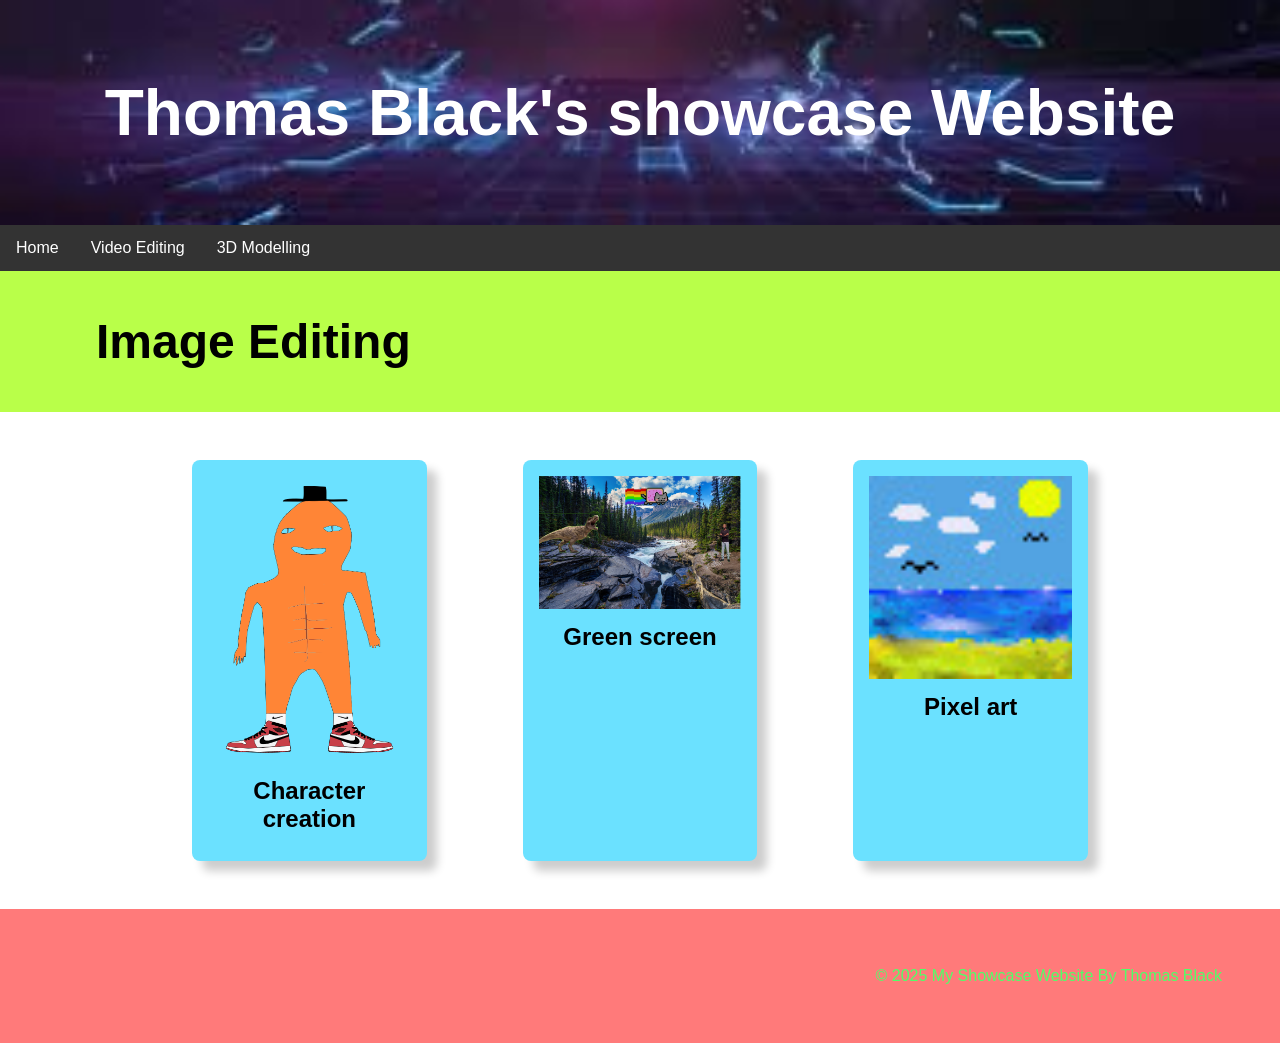
<file: index.html>
<!DOCTYPE html>
<html lang="en">

<head>
    <meta charset="UTF-8">
    <meta name="viewport" content="width=device-width, initial-scale=1.0">
    <link rel="stylesheet" href="style.css">
    <title>Thomas Black's Website</title>
</head>
<!-- This is the main body of the website- ALL your content goes AFTER the <body> tag and before the </body> tag -->
<body>

    <!-- The Hero Section -------------------------------------------------------------------------------------- -->
    <section class="hero">
        <div class="hero-text">Thomas Black's showcase Website</div>
    </section>
<ul>
  <li><a href="index.html">Home</a></li>
  <li><a href="Video_editing.html">Video Editing</a></li>
  <li><a href="3d-modelling.html">3D Modelling</a></li>
</ul>
<!-- Topic one ------------------------------------------------------------------------------------------------- -->
    <!-- The First Topic Section -->
    <section class="topic">
        <!-- the topic title a big bar with text in it -->
        <div class="topic-title">
            <h1>Image Editing</h1>
        </div>
        <!-- now a three column grid of images -->
        <div class="topic-content">
            <!-- one "card" which includes an image with a text below it -->
            <div class="topic-card">
                <img src="images/donaldfinal.png" alt="Donald photo">
                <h2 class="topic-card-text">Character creation</h2>
            </div>
            <div class="topic-card">
                <img src="images/green-screen-3-.png" alt="green screen">
                <h2 class="topic-card-text">Green screen</h2>
            </div>
            <div class="topic-card">
                <img src="images/pixel-art.jpg" alt="pixel art">
                <h2 class="topic-card-text">Pixel art</h2>
            </div>
        </div>
    </section>
<!-- End of topic one------------------------------------------------------------------------------------------ -->

<!-- Copy and paste the section from above to make your next section -->



    <!-- A Simple Website Footer ------------------------------------------------------------------------------ -->
    <footer class="footer">
        <p>&copy; 2025 My Showcase Website By Thomas Black</p>
    </footer>

<!-- The end of the whole page- no more content after this! -->
</body>
</html>
</file>
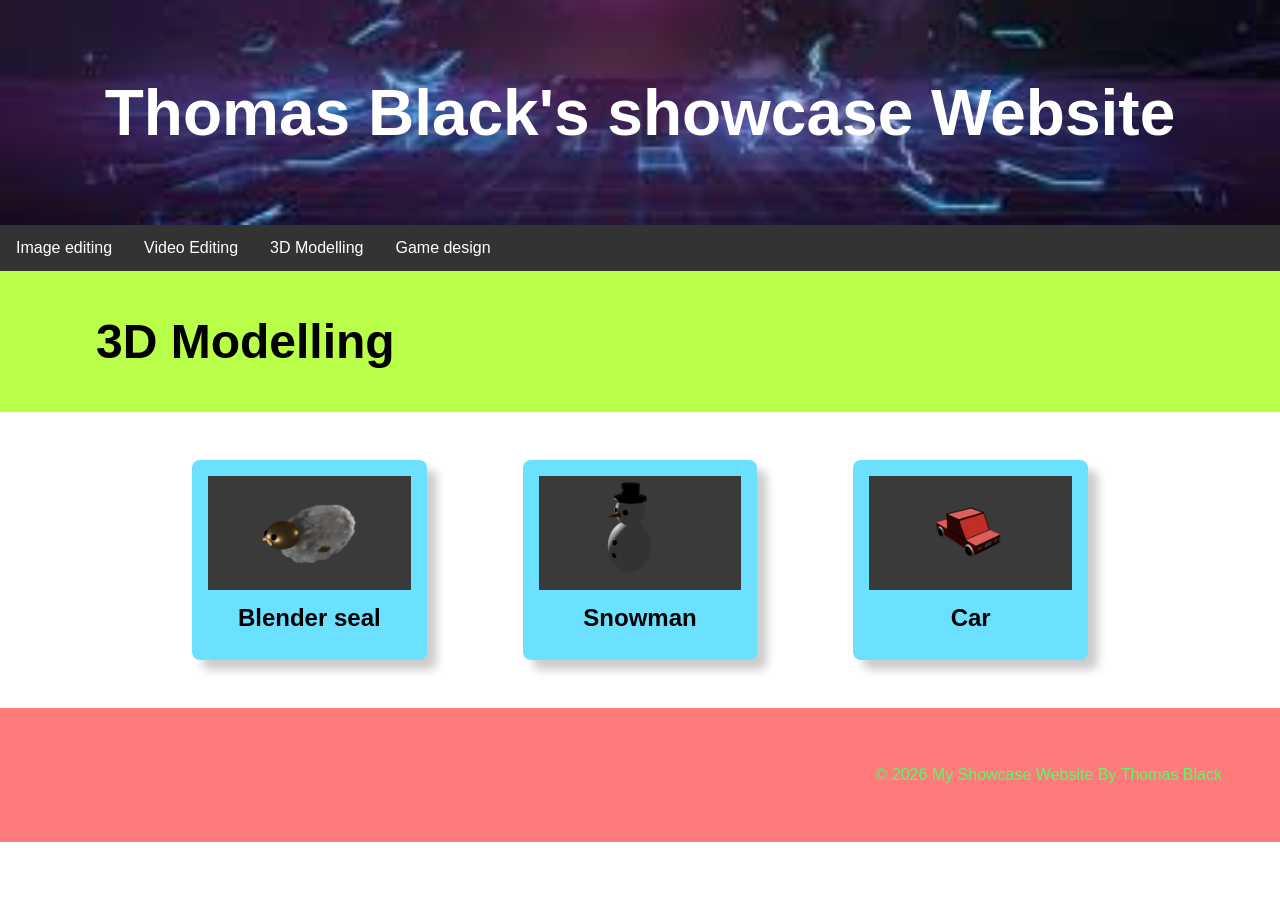
<file: 3d-modelling.html>
<!DOCTYPE html>
<html lang="en">

<head>
    <meta charset="UTF-8">
    <meta name="viewport" content="width=device-width, initial-scale=1.0">
    <link rel="stylesheet" href="style.css">
    <title>Thomas Black's Website</title>
</head>
<body>

    <!-- The Hero Section -------------------------------------------------------------------------------------- -->
    <section class="hero">
        <div class="hero-text">Thomas Black's showcase Website</div>
    </section>
  <ul>
  <li><a href="index.html">Image editing</a></li>
  <li><a href="Video_editing.html">Video Editing</a></li>
  <li><a href="3d-modelling.html">3D Modelling</a></li>
  <li><a href="Game-design.html">Game design</a></li>
</ul>

     <!-- Topic one ------------------------------------------------------------------------------------------------- -->
    <!-- The First Topic Section -->
    <section class="topic">
        <!-- the topic title a big bar with text in it -->
        <div class="topic-title">
            <h1>3D Modelling</h1>
        </div>
        <!-- now a three column grid of images -->
        <div class="topic-content">
            <!-- one "card" which includes an image with a text below it -->
            <div class="topic-card">
                <img src="images/BlenderSlipprySeal.png" alt="Seal-image">
                <h2 class="topic-card-text">Blender seal</h2>
            </div>
            <div class="topic-card">
                <img src="images/BlenderSnowman.png" alt="Blender-Snowman">
                <h2 class="topic-card-text">Snowman</h2>
            </div>
            <div class="topic-card">
                <img src="images/car.png" alt="Blender-car">
                <h2 class="topic-card-text">Car</h2>
            </div>
        </div>
    </section>
<!-- End of topic one------------------------------------------------------------------------------------------ -->

<!-- Copy and paste the section from above to make your next section -->



    <!-- A Simple Website Footer ------------------------------------------------------------------------------ -->
    <footer class="footer">
        <p>&copy; 2026 My Showcase Website By Thomas Black</p>
    </footer>

<!-- The end of the whole page- no more content after this! -->
</body>
</html>
</file>
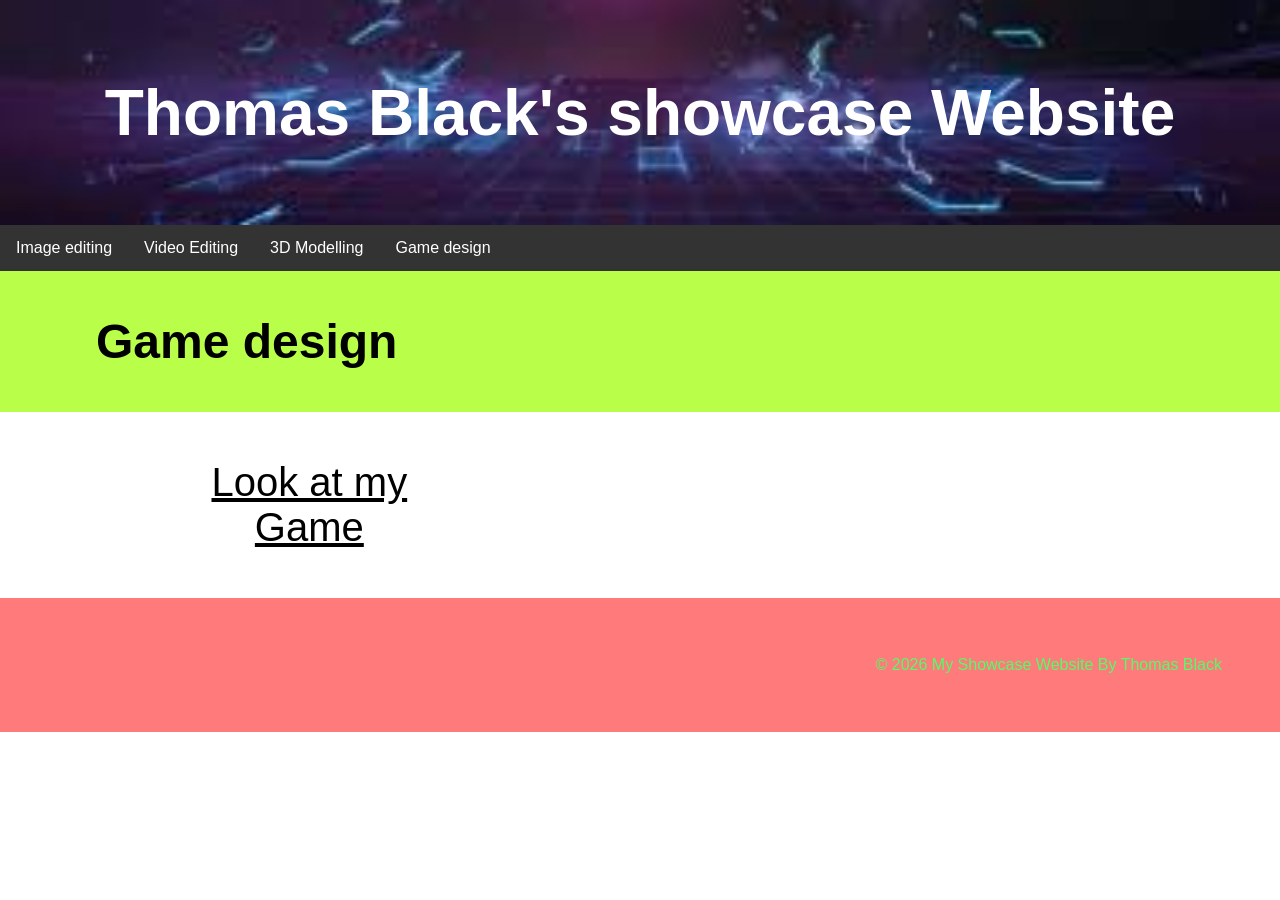
<file: Game-design.html>
<!DOCTYPE html>
<html lang="en">

<head>
    <meta charset="UTF-8">
    <meta name="viewport" content="width=device-width, initial-scale=1.0">
    <link rel="stylesheet" href="style.css">
    <title>Thomas Black's Website</title>
</head>
<body>

    <!-- The Hero Section -------------------------------------------------------------------------------------- -->
    <section class="hero">
        <div class="hero-text">Thomas Black's showcase Website</div>
    </section>
  <ul>
  <li><a href="index.html">Image editing</a></li>
  <li><a href="Video_editing.html">Video Editing</a></li>
  <li><a href="3d-modelling.html">3D Modelling</a></li>
  <li><a href="Game-design.html">Game design</a></li>
</ul>

     <!-- Topic one ------------------------------------------------------------------------------------------------- -->
    <!-- The First Topic Section -->
    <section class="topic">
        <!-- the topic title a big bar with text in it -->
        <div class="topic-title">
            <h1>Game design</h1>
        </div>
        <!-- now a three column grid of images -->
        <div class="topic-content">
            <!-- one "card" which includes an image with a text below it -->
             <div class="center-container">
            <a href="https://gd.games/do9ag/ping-pong" class="special-link" target="_blank" rel="noopener noreferrer">Look at my Game</a>

            </div>
        </div>
    </section>
<!-- End of topic one------------------------------------------------------------------------------------------ -->

<!-- Copy and paste the section from above to make your next section -->



    <!-- A Simple Website Footer ------------------------------------------------------------------------------ -->
    <footer class="footer">
        <p>&copy; 2026 My Showcase Website By Thomas Black</p>
    </footer>

<!-- The end of the whole page- no more content after this! -->
</body>
</html>
</file>
<file: style.css>
/* A simple css reset */
body,
html {
    margin: 0;
    padding: 0;
    height: 100%;
    /* The Font Family- Really important!! */
    font-family: Arial, sans-serif;
    box-sizing: border-box;
}
body, h1, h2, h3, p, .hero-text {
  font-family: "Roboto", sans-serif;
}
body {
  margin: 0;
  padding: 0;
}

h2, p {
  margin: 10px;
}

ul {
  list-style-type: none;
  margin: 0;
  padding: 0;
  overflow: hidden;
  background-color: #333333;
}

ul li {
  float: left;
}

ul li a {
  display: block;
  color: white;
  text-align: center;
  padding: 14px 16px;
  text-decoration: none;
}

ul li a:hover {
  background-color: #111111;
}
/* reset for images to ensure they are 100% of the parent container width */
img {
    width: 100%;
}

/* The hero section styling- use your OWN Hero Image URL here */
.hero {
    /* Use a web-friendly relative URL (from this CSS file to the images folder) */
    background-image: url('images/banner.jpg');
    background-repeat: no-repeat;
    height: 25vh;
    background-size: cover;
    background-position: center;
    display: flex;
    justify-content: center;
    align-items: center;
    text-align: center;
    position: relative;
}

/* BIG text styling for the hero section text */
.hero-text {
    font-size: 4em;
    font-weight: bold;
    color:white;
}

/* nice big font on a banner style background */
.topic-title{
    color: rgb(0, 0, 0);
    font-size: 2em;
    padding: 0.1em 3em;
    background-color: rgb(185, 255, 73);
}

/* Three column grid with a nice big gap */
.topic-content{
    display: grid;
    grid-template-columns: repeat(3, 1fr);
    justify-content: center;
    gap: 6em;
    /* bring the whole section in off the sides of the page */
    width: 70%;
    /* top margin of 3em and center right/left */
    margin: 3em auto;
}

/* Styling for the individual topic cards rounded edges background color and a drop shadow */
.topic-card{
    background-color: rgb(107, 225, 255);
    color: rgb(0, 0, 0);
    padding: 1em;
    border-radius: 0.5em;
    box-shadow: 10px 10px 10px rgba(0, 0, 0, 0.2);
}

/* Styling for the topic card titles */
.topic-card-text{
    font-size: 1.5em;
    margin-bottom: 0.5em;
    /* center align text */
    text-align: center;
}


/* Styling for a footer section to take a bit of spcae at the bottom of the page */
.footer{
    background-color: rgb(255, 122, 122);
    color: rgb(80, 255, 104);
    text-align: right;
    padding: 3em 3em;
}
a {
    color: rgb(255, 0, 0);
    text-align: left;
}
.center-container {
  text-align: center; 
}

.special-link {
  color: rgb(0, 0, 0);
  font-size: 40px;
}
.special-link  {
  color: rgb(0, 0, 0);
  font-size: 40px;
  display: block;
  text-align: center;
}
.centered-video {
  display: block;    /* Changes video from inline to block */
  margin: 0 auto;    /* Centers horizontally */
  max-width: 100%;   /* Keeps it responsive */
  width: 640px;      /* Sets a defined constraints width */
}
</file>
